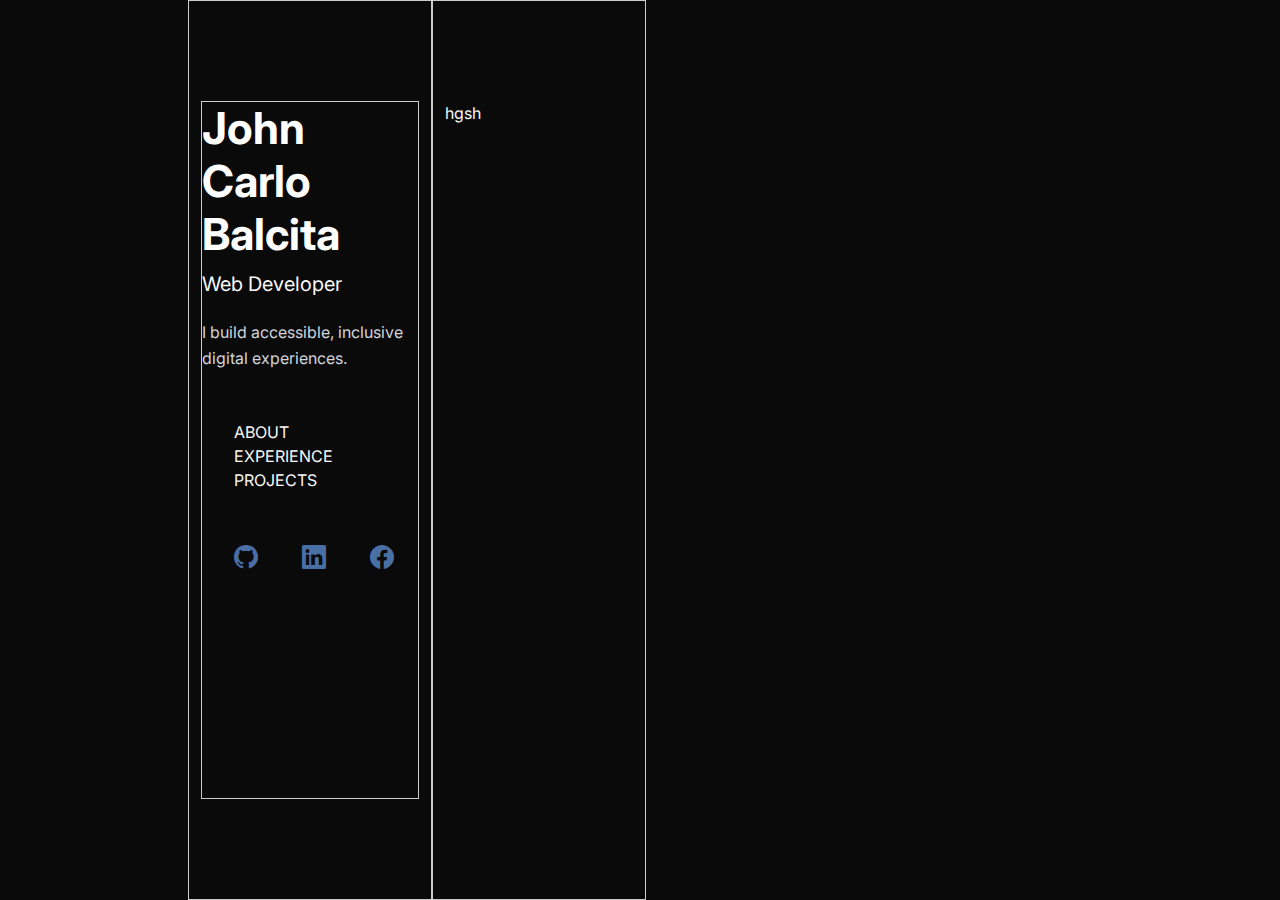
<file: home.html>
<!DOCTYPE html>
<html lang="en">

<head>
    <meta charset="UTF-8">
    <meta name="viewport" content="width=device-width, initial-scale=1.0">
    <title>John Carlo Balcita</title>
    <link rel="stylesheet" href="assets/css/home.css">

    <link href="https://fonts.googleapis.com" rel="preconnect">
    <link href="https://fonts.gstatic.com" rel="preconnect" crossorigin>
    <link
        href="https://fonts.googleapis.com/css2?family=Roboto:ital,wght@0,100;0,300;0,400;0,500;0,700;0,900;1,100;1,300;1,400;1,500;1,700;1,900&family=Ubuntu:ital,wght@0,300;0,400;0,500;0,700;1,300;1,400;1,500;1,700&family=Nunito:ital,wght@0,200;0,300;0,400;0,500;0,600;0,700;0,800;0,900;1,200;1,300;1,400;1,500;1,600;1,700;1,800;1,900&display=swap"
        rel="stylesheet">

    <link href="assets/vendor/bootstrap/css/bootstrap.min.css" rel="stylesheet">
    <link href="assets/vendor/bootstrap-icons/bootstrap-icons.css" rel="stylesheet">
    <link href="assets/vendor/aos/aos.css" rel="stylesheet">
    <link href="assets/vendor/glightbox/css/glightbox.min.css" rel="stylesheet">
    <link href="assets/vendor/swiper/swiper-bundle.min.css" rel="stylesheet">

    <link rel="stylesheet" href="https://cdn.jsdelivr.net/npm/bootstrap-icons@1.11.3/font/bootstrap-icons.css">

    <link href="https://fonts.googleapis.com/css2?family=Inter:wght@400;500;600;700;800&display=swap" rel="stylesheet">

    <style>
        body {
            background: #0a0a0a;
            color: #f9f9f9;
            /* Headings (Hero / Section Titles / Project Titles) sans-serif */
            /* Body Text (Paragraphs, Meta Info) Inter Regular / Medium */
            /* Accent / Tech Stack / Minor Text same as body */
            /* Micro Tip: Pairing Headings + Body
        Headings: Inter / ExtraBold → draws attention */
            font-family: 'Inter', sans-serif;
        }

        h1 {
            font-family: 'Inter', sans-serif;
            font-weight: 800;
        }

        h2 {
            font-family: 'Inter', sans-serif;
            font-weight: 600;
        }

        .bd {
            border: 1px solid #ccc;
        }

        a {
            color: inherit;
            text-decoration: none;
        }

        .content {
            padding: 0 200px;
            height: 100vh;
        }

        .col {
            padding-top: 100px;
        }

        ul li {
            list-style-type: none;
            padding: 0;
            margin: 0;
        }

        #icon-list a {
            font-size: 1.5rem;
            margin-right: 1.5rem;
            color: #4a6fa5;
        }

        #icon-list a:hover {
            color: #d1d5bb;
            transform: scale(1.2);
            transition: 0.3s;
        }

        .row {
            height: 100% !important;
        }


    </style>
</head>

<body>
    <div class="content">
        <div class="row">
            <header class="col bd d-flex flex-column">
                <div class="bd h-100">
                    <h1>
                        <a href="/">John Carlo Balcita</a>
                    </h1>
                    <h4>
                        Web Developer
                    </h4>
                    <p>I build accessible, inclusive digital experiences.</p>

                    <nav>
                        <ul class="mt-5">
                            <li><a href="#">ABOUT</a></li>
                            <li><a href="#">EXPERIENCE</a></li>
                            <li><a href="#">PROJECTS</a></li>
                        </ul>
                    </nav>

                    <ul class="d-flex mt-5" id="icon-list">
                        <li><a href="#" class="bi bi-github"></a></li>
                        <li><a href="#" class="bi bi-linkedin"></a></li>
                        <li><a href="#" class="bi bi-facebook"></a></li>
                    </ul>
                </div>
            </header>
            <main class="col bd">
                hgsh
            </main>
        </div>
    </div>

    <script src="assets/vendor/bootstrap/js/bootstrap.bundle.min.js"></script>
    <script src="assets/vendor/php-email-form/validate.js"></script>
    <script src="assets/vendor/aos/aos.js"></script>
    <script src="assets/vendor/typed.js/typed.umd.js"></script>
    <script src="assets/vendor/purecounter/purecounter_vanilla.js"></script>
    <script src="assets/vendor/waypoints/noframework.waypoints.js"></script>
    <script src="assets/vendor/isotope-layout/isotope.pkgd.min.js"></script>
    <script src="assets/vendor/imagesloaded/imagesloaded.pkgd.min.js"></script>
    <script src="assets/vendor/glightbox/js/glightbox.min.js"></script>
    <script src="assets/vendor/swiper/swiper-bundle.min.js"></script>

    <script src="https://code.jquery.com/jquery-3.6.0.min.js"></script>
</body>

</html>
</file>
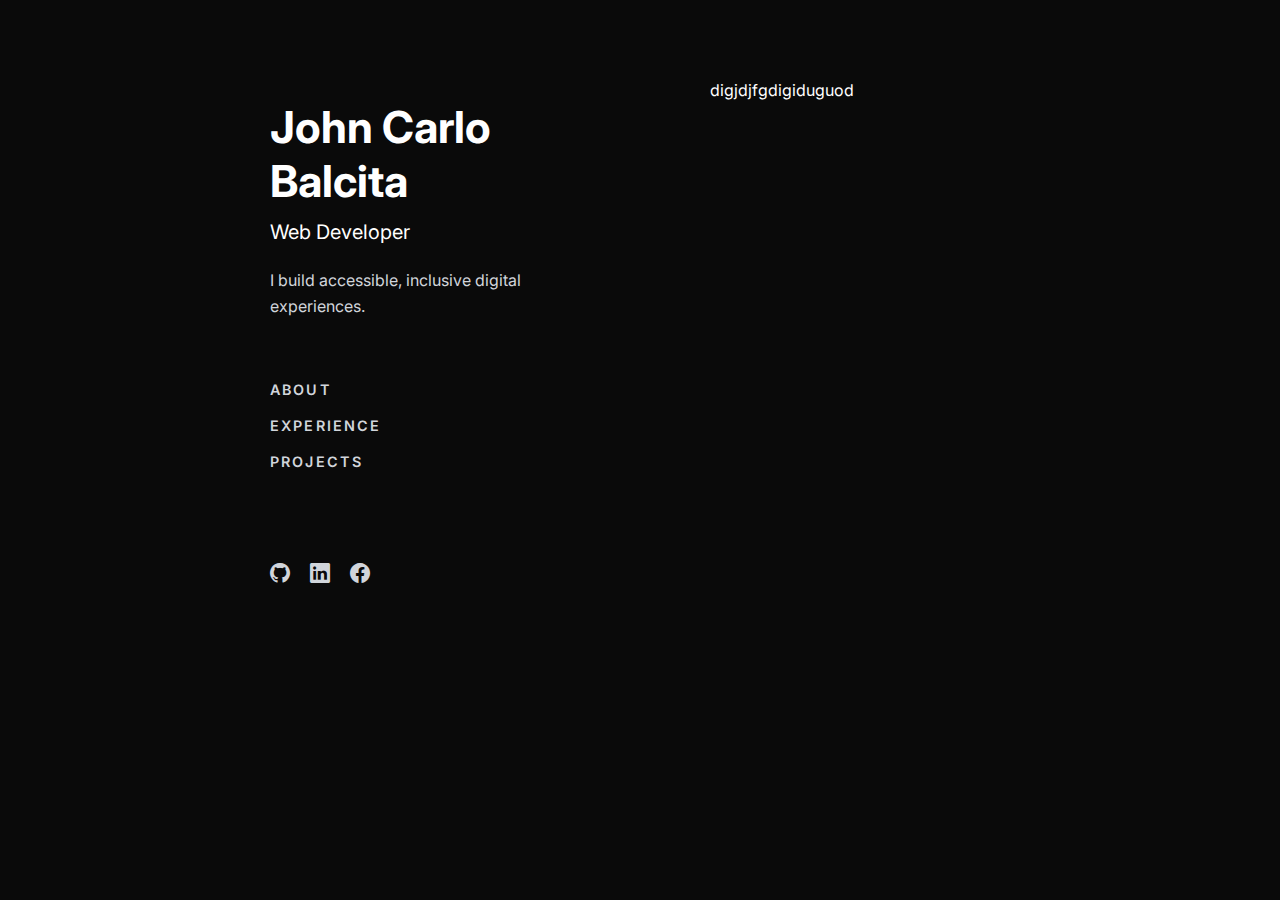
<file: index2.html>
<!DOCTYPE html>
<html lang="en">

<head>
    <meta charset="UTF-8">
    <meta name="viewport" content="width=device-width, initial-scale=1.0">
    <title>John Carlo Balcita</title>
    <link rel="stylesheet" href="assets/css/home.css">

    <link rel="stylesheet" href="https://cdn.jsdelivr.net/npm/bootstrap-icons@1.11.3/font/bootstrap-icons.css">
    <link href="https://fonts.googleapis.com/css2?family=Inter:wght@400;500;600;700;800&display=swap" rel="stylesheet">
</head>

<body>

    <!-- <div id="edge-glow"></div> -->
    <div class="content">
        <header class="col bd d-flex flex-column">
            <div class="bd h-100">
                <h1>
                    <a href="/">John Carlo Balcita</a>
                </h1>
                <h4>
                    Web Developer
                </h4>
                <p>I build accessible, inclusive digital experiences.</p>

                <nav>
                    <ul class="">
                        <li><a href="#" class="hover-underline ">ABOUT</a></li>
                        <li><a href="#" class="hover-underline">EXPERIENCE</a></li>
                        <li><a href="#" class="hover-underline">PROJECTS</a></li>
                    </ul>
                </nav>

                <ul class="" id="icon-list">
                    <li><a href="#" class="bi bi-github"></a></li>
                    <li><a href="#" class="bi bi-linkedin"></a></li>
                    <li><a href="#" class="bi bi-facebook"></a></li>
                </ul>
            </div>
        </header>

        <!-- <div id="light-guide">
            <div id="light-ball"></div>
        </div> -->
        <main class="">
            <div class="" id="about">
                digjdjfgdigiduguod
            </div>


        </main>
    </div>

    <script src="https://code.jquery.com/jquery-3.6.0.min.js"></script>
    <script>
        $(document).ready(function () {
            slideFocus('#aboutBtn', '#about')
            slideFocus("#contactBtn", "#contact");
            slideFocus('#skillBtn', '#skills')
        })

        function slideFocus(id, section) {
            $(id).on("click", function () {
                $("html, body").animate({
                    scrollTop: $(section).offset().top - 200
                }, 600, function () {
                    $(section).focus();

                    // highlight the active link
                    $(".nav-link").removeClass("active");
                    $(id).addClass("active");
                });
            });
        }

        // const glow = document.getElementById('edge-glow');
        // const range = 200; // how far from edge it activates

        // window.addEventListener('mousemove', (e) => {
        //     const x = e.clientX;
        //     const y = e.clientY;
        //     const w = window.innerWidth;
        //     const h = window.innerHeight;

        //     const left = Math.max(0, range - x);
        //     const right = Math.max(0, range - (w - x));
        //     const top = Math.max(0, range - y);
        //     const bottom = Math.max(0, range - (h - y));

        //     const intensity = Math.min(
        //         (left + right + top + bottom) / (range * 2),
        //         1
        //     );

        //     glow.style.opacity = intensity * 0.35;
        // });



        // const ball = document.getElementById('light-ball');

        // let position = 80;   // starting Y
        // const step = 120;    // distance per click
        // const max = window.innerHeight - 80;

        // ball.addEventListener('click', () => {
        //     position += step;

        //     console.log(step)
        //     if (position > max) {
        //         position = 80; // reset to top
        //     }

        //     ball.style.top = position + 'px';
        // });

    </script>
</body>

</html>
</file>
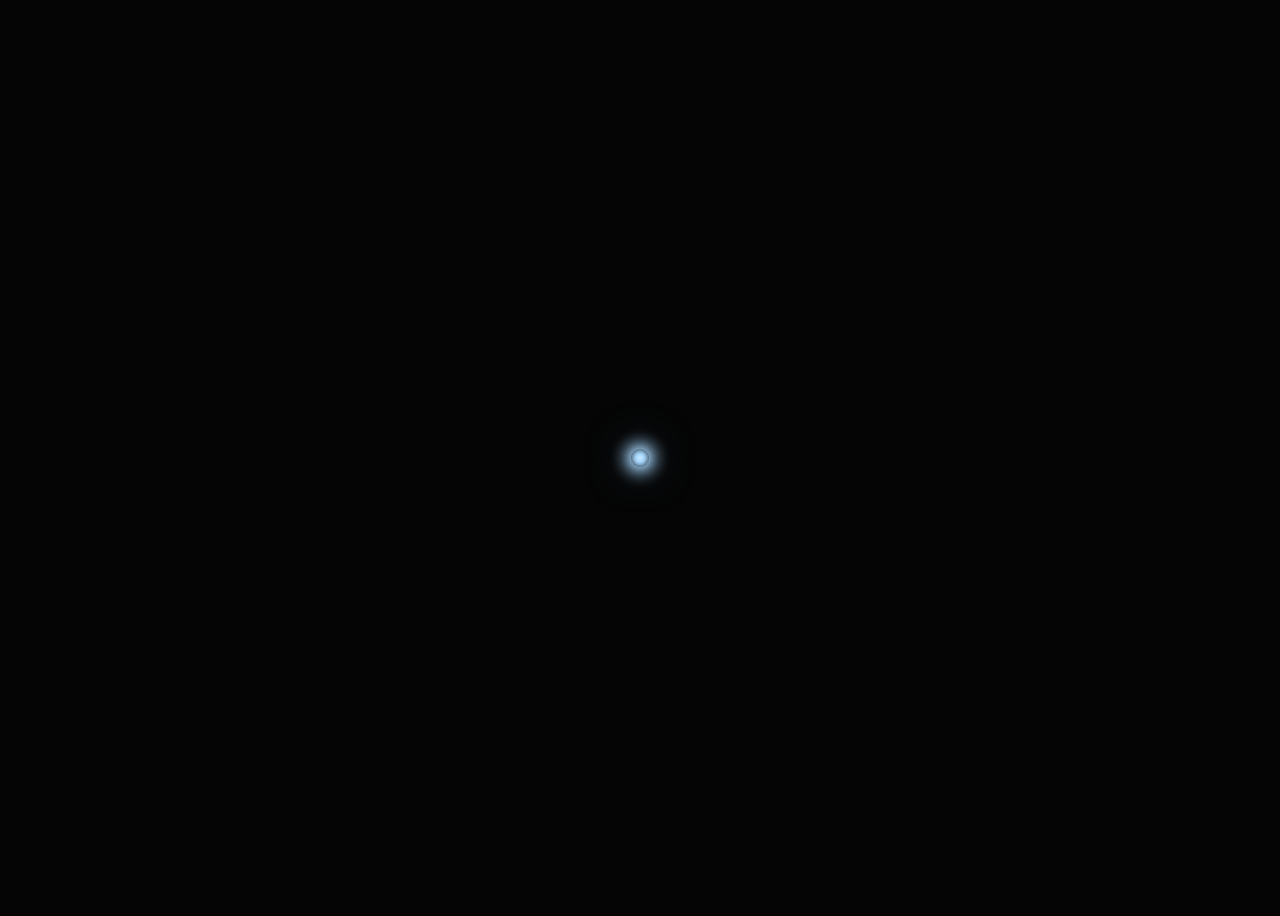
<file: test.html>
<!DOCTYPE html>
<html lang="en">

<head>
    <meta charset="UTF-8">
    <meta name="viewport" content="width=device-width, initial-scale=1.0">
    <title>Document</title>

    <style>
        body {
            background: #050505;
            display: flex;
            justify-content: center;
            align-items: center;
            height: 100vh;
        }

        /* STAR BALL */
        .star-ball {
            position: relative;
            width: 18px;
            height: 18px;
            border-radius: 50%;
            background: radial-gradient(circle,
                    #ffffff 0%,
                    #a8d8ff 30%,
                    rgba(168, 216, 255, 0.4) 55%,
                    rgba(168, 216, 255, 0) 70%);
            box-shadow:
                0 0 10px rgba(168, 216, 255, 0.9),
                0 0 25px rgba(168, 216, 255, 0.7),
                0 0 45px rgba(168, 216, 255, 0.5);
        }

        /* STAR RAYS */
        .star-ball::before,
        .star-ball::after {
            content: '';
            position: absolute;
            inset: -18px;
            background: radial-gradient(ellipse,
                    rgba(168, 216, 255, 0.6) 0%,
                    rgba(168, 216, 255, 0.25) 30%,
                    transparent 60%);
           filter: blur(6px);
        }

        /* .star-ball::after {
            transform: rotate(45deg);
        } */
    </style>
</head>

<body>
<div class="star-ball"></div>

</body>

</html>
</file>
<file: assets/css/home.css>
/* Reset + base */
* {
    margin: 0;
    padding: 0;
    box-sizing: border-box;
}

html,
body {
    height: 100%;
    font-family: Inter, system-ui, sans-serif;
    overflow: hidden;
    background: #0a0a0a;
    color: #ffffff;
}

/* Layout container */
.content {
    display: flex;
    min-height: 100vh;
    padding: 0 200px;
    z-index: 1;
    position: relative;
}

/* left side */
header {
    width: 50%;
    height: 100vh;

    padding: 100px 70px;
    display: flex;
    flex-direction: column;
    justify-content: space-between;

    /* border: 1px solid #d1d5db; */
}

header h1 a {
    text-decoration: none;
    color: #ffffff;
    font-size: 2.75rem;
    font-weight: 700;
}

header h4 {
    margin-top: 12px;
    font-size: 1.25rem;
    font-weight: 400;
}

header p {
    margin-top: 24px;
    max-width: 320px;
    color: #d1d5db;
    line-height: 1.6;
}

nav {
    margin-top: 20%;
}

nav ul {
    list-style: none;

}

nav li {
    margin-bottom: 16px;
}

/* HOVER EFFECTS */
.hover-underline {
    position: relative;
    display: inline-block;
    font-size: 0.90rem;
    color: #d1d5db;
    text-decoration: none;
    letter-spacing: 0.15em;
    font-weight: 600;
    transition: font-size 0.3s ease;
}

.hover-underline::after,
.hover-underline::before {
    content: '';
    position: absolute;
    width: 100%;
    height: 2px;
    background: linear-gradient(to right, #4a6fa5, #d1d5db 100%);
    bottom: -5px;
    left: 0;
    transform: scaleX(0);
    transform-origin: right;
    transition: transform 0.4s ease-out;

}

.hover-underline::before {
    top: -5px;
    transform-origin: left;
}

/* .hover-underline:hover,
.hover-underline.active {
    font-size: 1.25rem;
} */

.hover-underline.active::after,
.hover-underline.active::before,
.hover-underline:hover::after,
.hover-underline:hover::before {
    transform: scaleX(1);
    font-size: 1.25rem;
}

/* ICONS */
#icon-list {
    list-style: none;
    display: flex;
    gap: 20px;
    margin-top: 30%;
}

#icon-list a {
    font-size: 1.25rem;
    color: #d1d5db;
}

#icon-list a:hover {
    color: #4a6fa5;
}

/* right side */
main {
    padding: 80px 70px;
    width: 50%;
    height: 100vh;
    overflow-y: auto;
    scrollbar-width: none;

    /* border: 1px solid; */
}


/* cards */
.holographic-container {
    display: flex;
    justify-content: center;
    align-items: center;
    height: 100vh;
    background: #000;
}

.holographic-card {
    width: 300px;
    height: 200px;
    background: #111;
    display: flex;
    justify-content: center;
    align-items: center;
    position: relative;
    overflow: hidden;
    border-radius: 15px;
    transition: all 0.5s ease;
}

.holographic-card h2 {
    color: #0ff;
    font-size: 2rem;
    position: relative;
    z-index: 2;
}

.holographic-card::before {
    content: '';
    position: absolute;
    top: -50%;
    left: -50%;
    width: 200%;
    height: 200%;
    background: linear-gradient(0deg,
            transparent,
            transparent 30%,
            rgba(0, 255, 255, 0.3));
    transform: rotate(-45deg);
    transition: all 0.5s ease;
    opacity: 0;
}

.holographic-card:hover {
    transform: scale(1.05);
    box-shadow: 0 0 20px rgba(0, 255, 255, 0.5);
}

.holographic-card:hover::before {
    opacity: 1;
    transform: rotate(-45deg) translateY(100%);
}


/* EFFECTS */
#edge-glow {
    position: fixed;
    inset: 0;
    pointer-events: none;
    z-index: 0;

    background:
        linear-gradient(to right, #4a6fa5, transparent 15%),
        /* left */
        linear-gradient(to left, #4a6fa5, transparent 15%),
        /* right */
        linear-gradient(to bottom, #4a6fa5, transparent 25%),
        /* top */
        linear-gradient(to top, #4a6fa5, transparent 25%);
        /* bottom */

    opacity: 0;
    transition: opacity .2s ease;
}



#light-guide {
  position: fixed;
  left: 60px;              /* adjust to taste */
  top: 0;
  height: 100vh;
  width: 2px;
  background: rgba(209, 213, 219, 0.15); /* #d1d5db */
  z-index: 1;
}

#light-ball {
  position: absolute;
  top: 80px;               /* starting position */
  left: 50%;
  transform: translateX(-50%);
  width: 30px;
  height: 30px;
  border-radius: 50%;
  background: #4a6fa5;
  box-shadow:
    0 0 12px rgba(74,111,165,.6),
    0 0 30px rgba(74,111,165,.4);
  cursor: pointer;
  transition: top 0.6s cubic-bezier(.22,.61,.36,1);
}
</file>
